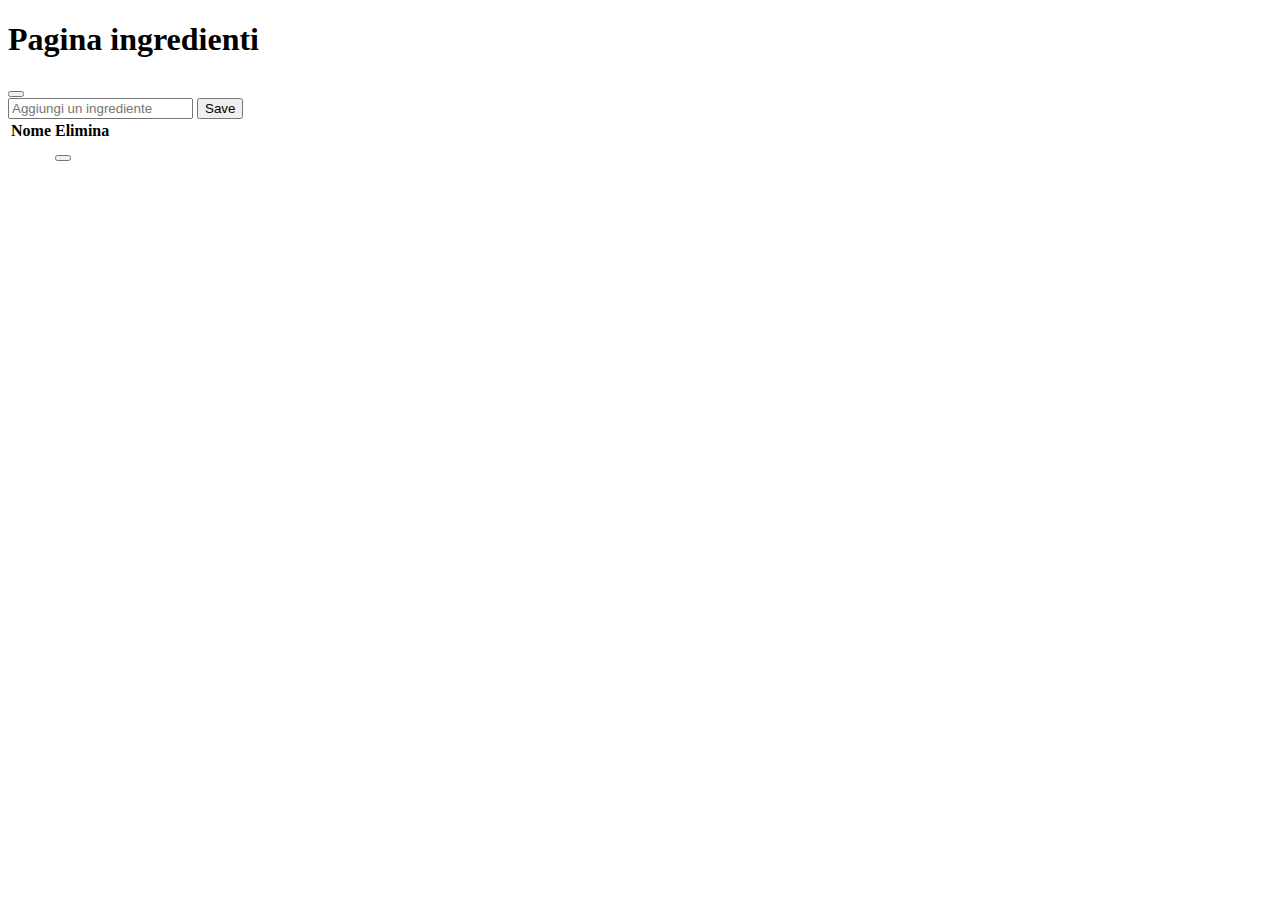
<file: src/main/resources/templates/ingredienti/index.html>
<!doctype html>
<html lang="en" xmlns:th="http://www.thymeleaf.org">
<head th:replace="fragments/head :: head('Ingredienti')"></head>
<body>
<nav th:replace="fragments/navbar :: navbar(area='Ingredienti')"></nav>

<h1>Pagina ingredienti</h1>
<!-- potrebbe esserci un attributo message che arriva dalla redirect -->
<div th:if="${message != null}">
    <div class="alert alert-success alert-dismissible fade show" role="alert">
        <span th:text="${message}"></span>
        <button type="button" class="btn-close" data-bs-dismiss="alert" aria-label="Close"></button>
    </div>
</div>

<section class="mb-5">
    <form
            th:action="@{/ingredienti/create}"
            id="ingrediente-form"
            method="POST"
            th:object="${ingredienteObj}"
    >
        <div class="input-group">
            <input type="text" class="form-control" id="category-name" th:field="*{name}"
                   placeholder="Aggiungi un ingrediente">
            <button type="submit" class="btn btn-primary">Save</button>
        </div>
    </form>
</section>
<div class="container">
    <div class="row">
        <div class="col-6 mx-auto">
            <table class="table">
                <thead>
                  <tr>
                    
                    <th scope="col">Nome</th>

                    <th scope="col">Elimina</th>
                    
                  </tr>
                </thead>
                <tbody>
                  <tr th:each="ingrediente : ${ingredienti}">
                    <td th:text="${ingrediente.name}"></td>


                    </td>
                      <td>
                          <form

                                  th:action="@{/ingredienti/delete/{id}(id=${ingrediente.id})}"
                                  method="POST"
                          >
                              <button type="submit" class="btn btn-primary">
                                  <i class="fa-solid fa-trash-can"></i>
                              </button>
                          </form>
                      </td>
                  </tr>
                  
                </tbody>
              </table>
        </div>
    </div>
</div>

<script src="https://cdn.jsdelivr.net/npm/bootstrap@5.3.2/dist/js/bootstrap.bundle.min.js" integrity="sha384-C6RzsynM9kWDrMNeT87bh95OGNyZPhcTNXj1NW7RuBCsyN/o0jlpcV8Qyq46cDfL" crossorigin="anonymous"></script>
</body>
</html>
</file>
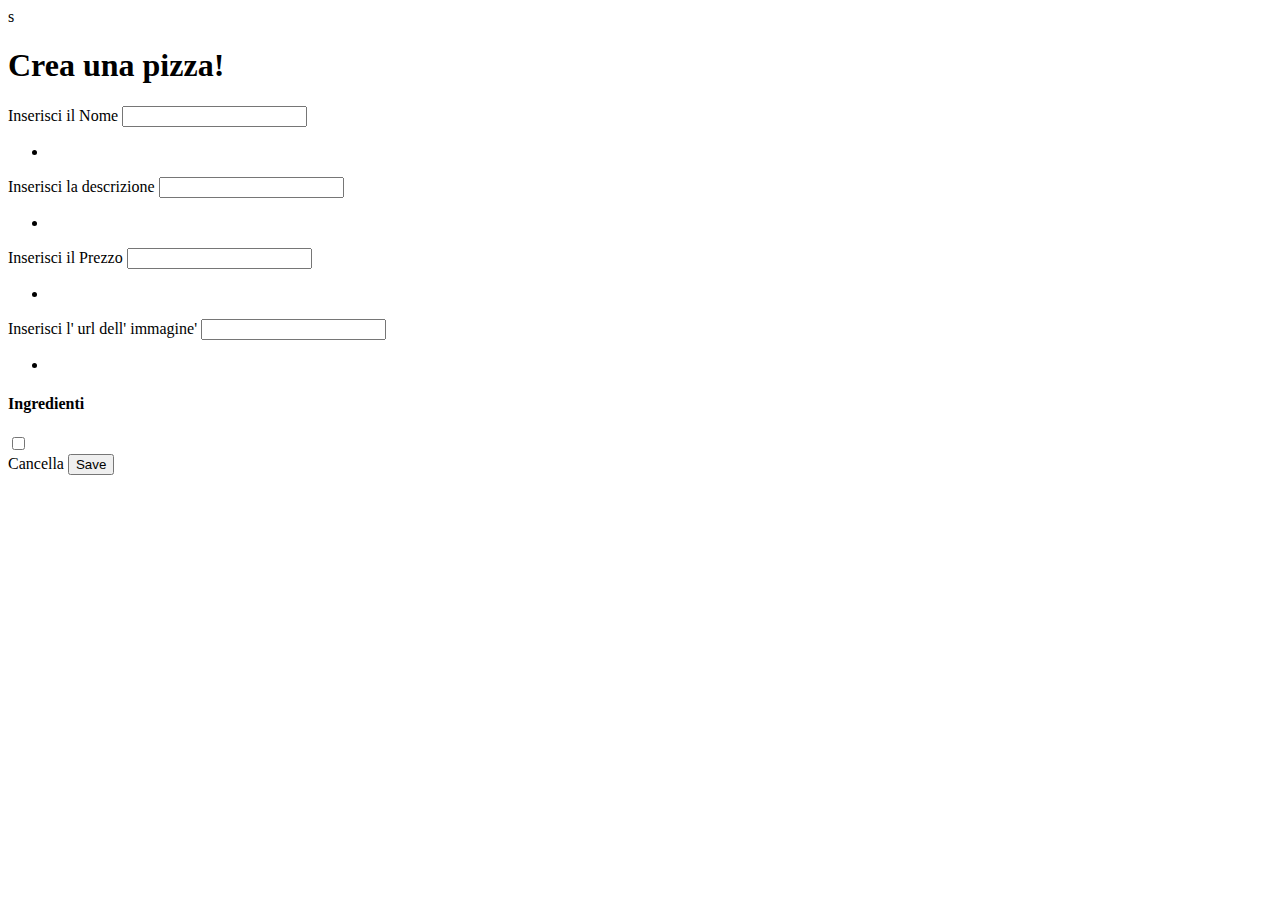
<file: src/main/resources/templates/crea-pizza.html>
<!DOCTYPE html>
<html lang="en" xmlns:th="http://www.thymeleaf.org">
<head th:replace="fragments/head :: head('Crea Pizza')"></head>

  <body>
  <nav th:replace="fragments/navbar :: navbar(area='Pizze')"></nav>s
  <!-- hi a disposizione un attributo che si chiama pizza -->
    <h1 class="">Crea una pizza!</h1>
    <div class="container">
      <div class="row">
        <div class="col-7 mx-auto">
          <form
            th:action="@{/le-nostre-pizze/create}"
            th:object="${pizza}"
            method="post"
          >
            <!-- nome/descrizione/prezzo/url -->
            <div class="mb-3">
              <label for="inputName" class="form-label"
                >Inserisci il Nome</label
              >
              <input
                type="text"
                class="form-control"
                id="inputName"
                th:field="*{name}"
                th:errorClass="is-invalid"/>
                <div class="invalid-feedback" th:if="${#fields.hasErrors('name')}">
                    <ul>
                      <li th:each="err : ${#fields.errors('name')}" th:text="${err}"></li>
                    </ul>
                  </div>
            </div>

            <div class="mb-3">
              <label for="inputDescription" class="form-label"
                >Inserisci la descrizione</label
              >
              <input
                type="text"
                class="form-control"
                id="inputDescription"
                th:field="*{description}"
                th:errorClass="is-invalid"
              />
              <div class="invalid-feedback" th:if="${#fields.hasErrors('description')}">
                <ul>
                  <li th:each="err : ${#fields.errors('description')}" th:text="${err}"></li>
                </ul>
              </div>
            </div>

            <div class="mb-3">
              <label for="inputPrice" class="form-label"
                >Inserisci il Prezzo</label
              >
              <input
                type="number"
                class="form-control"
                id="inputPrice"
                th:field="*{price}"
                step="0.01"
                th:errorClass="is-invalid"
              />
              <div class="invalid-feedback" th:if="${#fields.hasErrors('price')}">
                <ul>
                  <li th:each="err : ${#fields.errors('price')}" th:text="${err}"></li>
                </ul>
              </div>
            </div>

            <div class="mb-3">
              <label for="inputUrl" class="form-label"
                >Inserisci l' url dell' immagine'</label
              >
              <input
                type="text"
                class="form-control"
                id="inputUrl"
                th:field="*{url_photo}"
                th:errorClass="is-invalid"
                autocomplete="off"
              />
              <div class="invalid-feedback" th:if="${#fields.hasErrors('url_photo')}">
                <ul>
                  <li th:each="err : ${#fields.errors('url_photo')}" th:text="${err}"></li>
                </ul>
              </div>
            </div>
            <!-- categorie -->
            <!-- nel model ho un attributo categoryList -->
            <div class="col-4">
              <h4>Ingredienti</h4>
              <div class="form-check" th:each="ing : ${ingredientList}">
                <input class="form-check-input" type="checkbox" th:value="${ing.id}"
                       th:id="|ingredient_${ing.id}|" th:field="*{listIngredienti}">
                <label class="form-check-label" th:for="|ingredient_{ing.id}|" th:text="${ing.name}"></label>
              </div>
            </div>
            <a class="btn btn-danger" th:href="@{/le-nostre-pizze}">Cancella</a>
            <button type="submit" class="btn btn-primary">Save</button>
          </form>
        </div>
      </div>
    </div>

    <script
      src="https://cdn.jsdelivr.net/npm/bootstrap@5.3.2/dist/js/bootstrap.bundle.min.js"
      integrity="sha384-C6RzsynM9kWDrMNeT87bh95OGNyZPhcTNXj1NW7RuBCsyN/o0jlpcV8Qyq46cDfL"
      crossorigin="anonymous"
    ></script>
  </body>
</html>
</file>
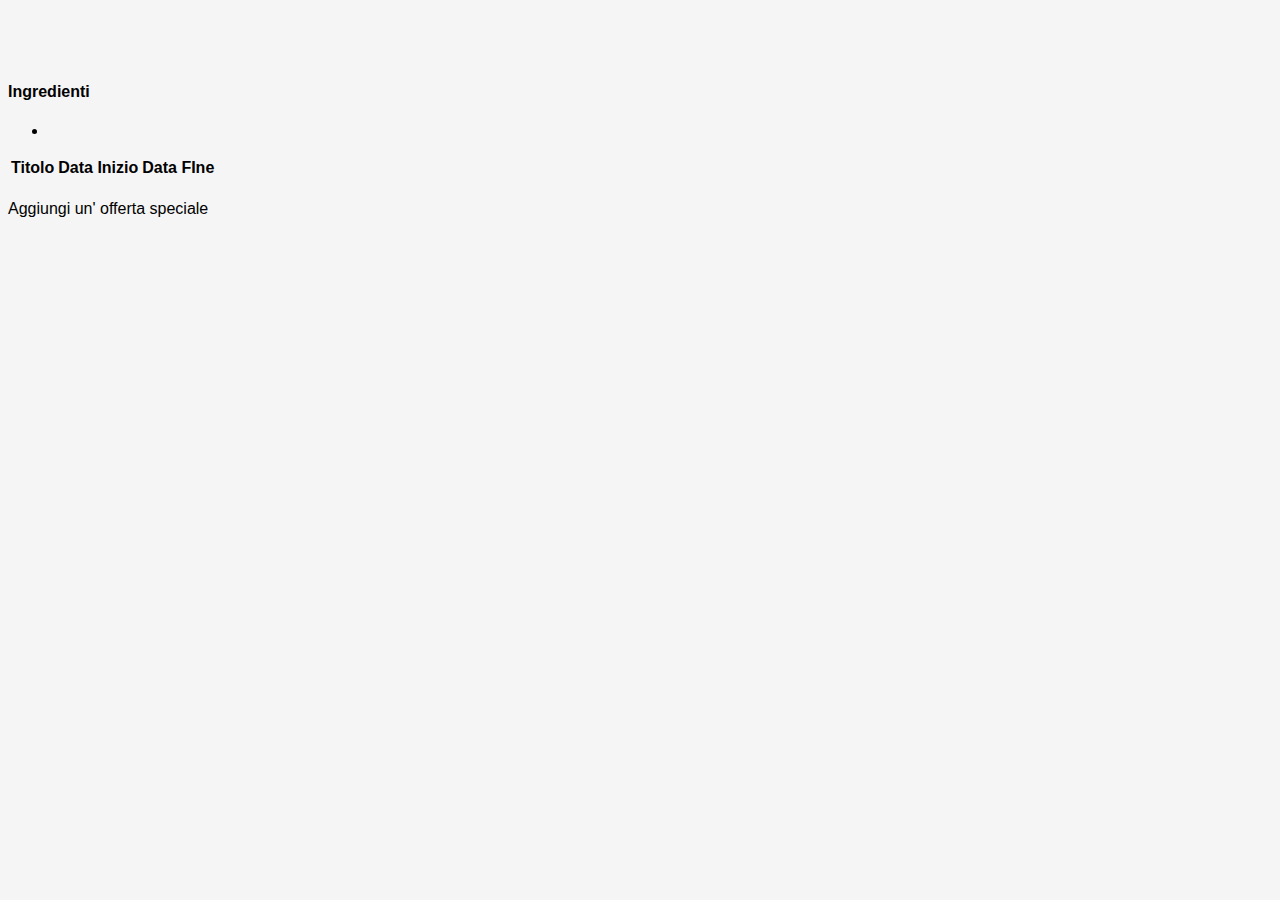
<file: src/main/resources/templates/dettagli-pizza.html>
<!DOCTYPE html>
<html lang="en" xmlns:th="http://www.thymeleaf.org">

    <head th:replace="fragments/head :: head('Dettagli Pizza')">
      <style>
      body {
        background-color: #f5f5f5;
        font-family: "Roboto Condensed", sans-serif;
      }
      #pizza-logo {
        width: 400px;
      }
      .flex-center {
        display: flex;
        flex-direction: column;
        justify-content: center;
      }
    </style>
    </head>

  <body>
    <nav th:replace="fragments/navbar :: navbar(area='Pizze')"></nav>
    <div class="container p-5 flex-center">
      <div class="row d-flex justify-content-center">
        <div class="col-12 mb-3">
          <h2 class="text-center text-danger" th:text="${pizza.name}"></h2>
        </div>
        <div
          class="col-md-6 col-11 mx-auto d-flex justify-content-center my-4 rounded"
        >
          <img
            th:src="${pizza.url_photo}"
            alt=""
            id="pizza-logo"
            class="rounded"
          />
        </div>

        <div class="col-7 text-center my-4">
          <p th:text="|Ingredienti : ${pizza.description}|"></p>
          <p th:text="|Prezzo : ${pizza.price} €|"></p>
        </div>
      </div>
    </div>

    <!-- ingredienti -->
    <div class="col-6 mx-auto">
      <h4>Ingredienti</h4>
      <ul>
        <li th:each="ing : ${pizza.listIngredienti}" th:text="${ing.name}"></li>
      </ul>
    </div>

    <!-- mostro le offerte speciali -->
    <div class="container" th:if="${not #lists.isEmpty(offerte)}">
      <div class="row">
        <div class="col-8 mx-auto">
          <table class="table">
            <thead>
              <tr>
                
                <th scope="col">Titolo</th>
                <th scope="col">Data Inizio</th>
                <th scope="col">Data FIne</th>
                <th scope="col"></th>
              </tr>
            </thead>
            <tbody>
              <tr th:each="offerta : ${offerte}">
                <td th:text="${offerta.titolo}"></td>
                <td th:text="${offerta.dataInizio}"></td>
                <td th:text="${offerta.dataFine}"></td>
                <td>

                  <a th:href="@{/le-nostre-pizze/{slug}/offerta-speciale/{id}/edit(slug=${offerta.pizza.slug},id=${offerta.id})}"><i class="fa-solid fa-pen-to-square"></i></a></td>
                
              </tr>
          
            </tbody>
          </table>
        </div>
      </div>
    </div>
    

    <p th:each="offerta : ${offerte}" th:text="${offerta.titolo}"></p>
    <!-- aggiunta offerta speciale -->
    <div class="container d-flex justify-content-center my-4">
      <a th:href="@{/le-nostre-pizze/{slug}/nuova-offerta-speciale(slug=${pizza.slug})}" class="btn btn-success">Aggiungi un' offerta speciale</a>
    </div>
    <script
      src="https://cdn.jsdelivr.net/npm/bootstrap@5.3.1/dist/js/bootstrap.bundle.min.js"
      integrity="sha384-HwwvtgBNo3bZJJLYd8oVXjrBZt8cqVSpeBNS5n7C8IVInixGAoxmnlMuBnhbgrkm"
      crossorigin="anonymous"
    ></script>
  </body>
</html>
</file>
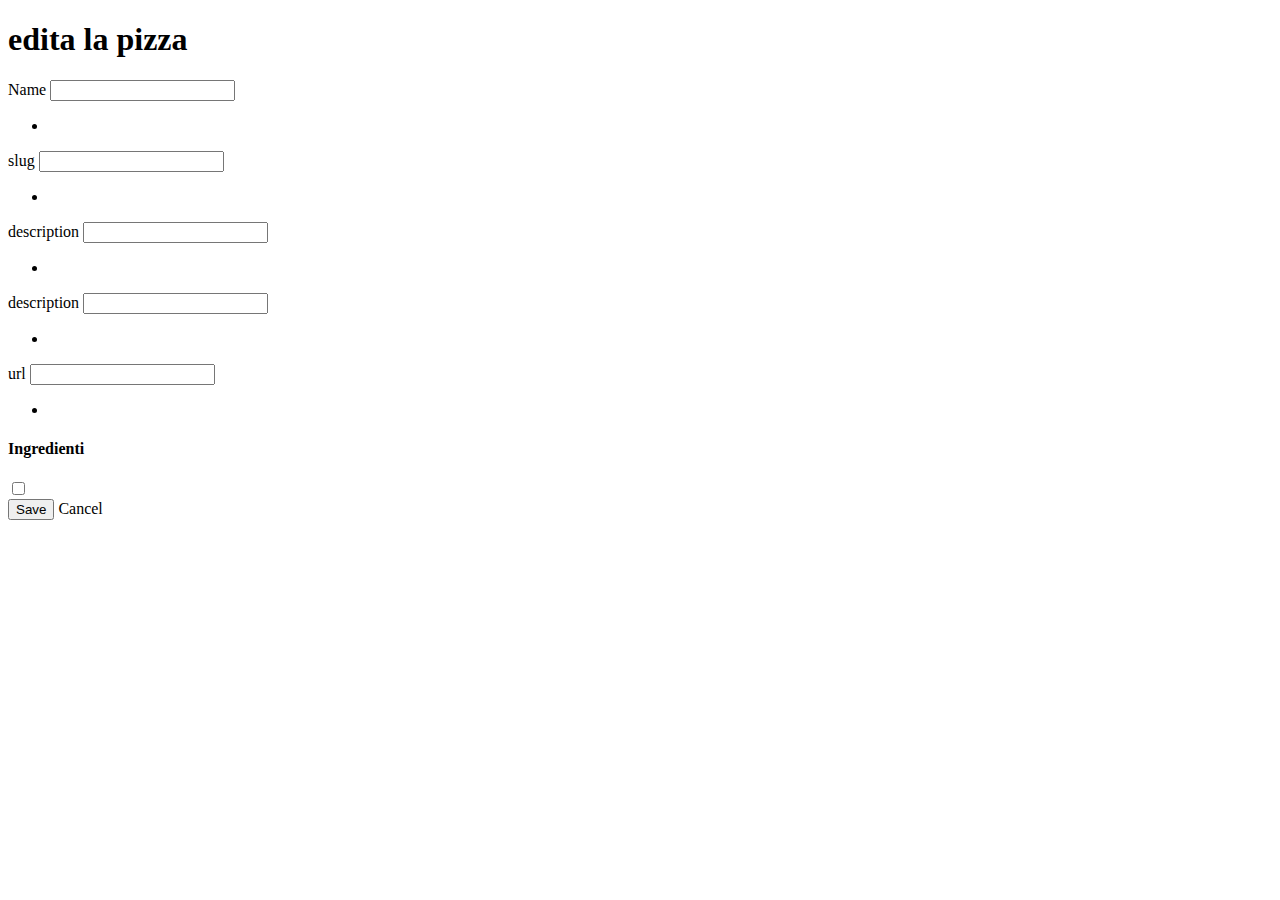
<file: src/main/resources/templates/edit.html>
<!doctype html>
<html lang="en" xmlns:th="http://www.thymeleaf.org">
<head th:replace="fragments/head :: head('Modifica Pizza')"></head>
  <body>
  <nav th:replace="fragments/navbar :: navbar(area='Pizze')"></nav>
  <h1>edita la pizza</h1>
    <form th:action="@{/le-nostre-pizze/{slug}/edit(slug=${pizza.slug})}"  
        method="POST"
        id="pizza-edit"
        th:object="${pizza}"
        >

        <!-- name -->
    <div class="mb-3">
        <label for="name" class="form-label">Name</label>
        <input class="form-control" id="name" type="text" th:field="*{name}"
               th:errorClass="is-invalid">
        <div class="invalid-feedback" th:if="${#fields.hasErrors('name')}">
          <ul>
            <li th:each="err : ${#fields.errors('name')}" th:text="${err}"></li>
          </ul>
        </div>
      </div>
       <!-- slug -->
    <div class="mb-3">
        <label for="slug" class="form-label">slug</label>
        <input class="form-control" id="slug" type="text" th:field="*{slug}"
               th:errorClass="is-invalid">
        <div class="invalid-feedback" th:if="${#fields.hasErrors('slug')}">
          <ul>
            <li th:each="err : ${#fields.errors('slug')}" th:text="${err}"></li>
          </ul>
        </div>
      </div>

      <!-- description -->
    <div class="mb-3">
        <label for="description" class="form-label">description</label>
        <input class="form-control" id="description" type="text" th:field="*{description}"
               th:errorClass="is-invalid">
        <div class="invalid-feedback" th:if="${#fields.hasErrors('description')}">
          <ul>
            <li th:each="err : ${#fields.errors('description')}" th:text="${err}"></li>
          </ul>
        </div>
      </div>
    
          <!-- price -->
    <div class="mb-3">
        <label for="price" class="form-label">description</label>
        <input class="form-control" id="price" type="number" th:field="*{price}"
               th:errorClass="is-invalid" step="0.01">
        <div class="invalid-feedback" th:if="${#fields.hasErrors('price')}">
          <ul>
            <li th:each="err : ${#fields.errors('price')}" th:text="${err}"></li>
          </ul>
        </div>
      </div>

       <!-- url photo -->
    <div class="mb-3">
        <label for="url" class="form-label">url</label>
        <input class="form-control" id="url" type="text" th:field="*{url_photo}"
               th:errorClass="is-invalid">
        <div class="invalid-feedback" th:if="${#fields.hasErrors('url_photo')}">
          <ul>
            <li th:each="err : ${#fields.errors('url_photo')}" th:text="${err}"></li>
          </ul>
        </div>
      </div>
        <!-- Ingredienti -->
        <div class="col-4">
            <h4>Ingredienti</h4>
            <div class="form-check" th:each="ing : ${ingredientList}">
                <input class="form-check-input" type="checkbox" th:value="${ing.id}"
                       th:id="|ingredient_${ing.id}|" th:field="*{listIngredienti}"
                       th:checked="${pizza.listIngredienti.contains(ing)}">
                <label class="form-check-label" th:for="|ingredient_${ing.id}|" th:text="${ing.name}"></label>
            </div>
        </div>
     <!-- buttons -->
     <div>
        <button type="submit" class="btn btn-primary">Save</button>
        <a class="btn btn-primary" th:href="@{/le-nostre-pizze}">Cancel</a>
      </div>
    </form>
    <script src="https://cdn.jsdelivr.net/npm/bootstrap@5.3.2/dist/js/bootstrap.bundle.min.js" integrity="sha384-C6RzsynM9kWDrMNeT87bh95OGNyZPhcTNXj1NW7RuBCsyN/o0jlpcV8Qyq46cDfL" crossorigin="anonymous"></script>
  </body>
</html>
</file>
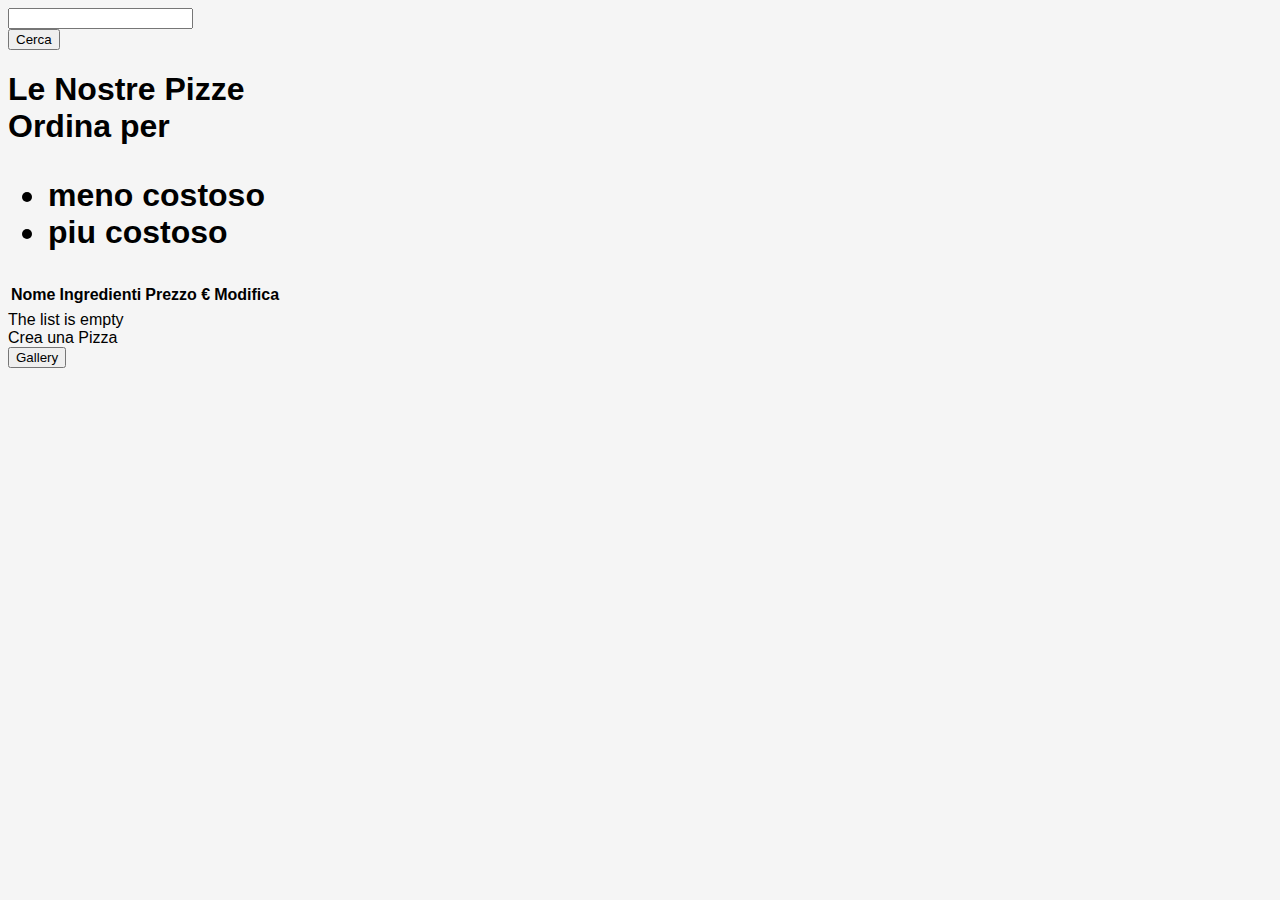
<file: src/main/resources/templates/pizze-list.html>
<!DOCTYPE html>
<html lang="en" xmlns:th="http://www.thymeleaf.org">
<head th:replace="fragments/head :: head('Modifica Pizza')">
    <style>
      body {
        background-color: #f5f5f5;
        font-family: "Roboto Condensed", sans-serif;
      }
       .bg-yellow {
        background-color: yellow;
    }
      .w_75{
        width: 75%;
      }
    </style>
</head>
  <body>
  <nav th:replace="fragments/navbar :: navbar(area='Pizze')"></nav>
    <!-- Form per selezionare l'ordinamento -->

    <form th:action="@{le-nostre-pizze}" method="GET" class="form-inline">
      <div class="container-fluid">
        <div class="row d-flex justify-content-center">
          <div
            class="form-group col-lg-5 col-md-7 col-11 d-flex align-items-center"
          >
            <input
              type="text"
              id="keyword"
              name="keyword"
              class="form-control"
              th:value="${keyword}"
            />
          </div>
          <div class="d-flex justify-content-center my-3 col-md-1 col-2">
            <button type="submit" class="btn btn-outline-success">Cerca</button>
          </div>
        </div>
      </div>
    </form>

    <div class="container">
      <div class="row">
        <div class="col-11 mx-auto">
          <h1 class="my-4 text-danger text-center">
            Le Nostre Pizze
            <span class="dropdown ml-5">
              <div
                class="btn btn-secondary dropdown-toggle"
                role="button"
                data-bs-toggle="dropdown"
                aria-expanded="false"
              >
                Ordina per
              </div>

              <ul class="dropdown-menu">
                <li>
                  <a
                    class="dropdown-item"
                    th:href="@{le-nostre-pizze?orderBy=price}"
                    >meno costoso</a
                  >
                </li>
                <li>
                  <a
                    class="dropdown-item"
                    th:href="@{le-nostre-pizze?orderBy=priceup}"
                    >piu costoso</a
                  >
                </li>
              </ul>
            </span>
          </h1>
        </div>

        <div class="col-md-8 col-sm-11 mx-auto">
          <table th:if="${pizze.size() > 0}" class="table">
            <thead>
              <tr>
                <th scope="col">Nome</th>
                <th scope="col">Ingredienti</th>
                <th scope="col">Prezzo €</th>
                <th scope="col">Modifica</th>
                
              </tr>
            </thead>
            <tbody>
              <tr class="hover-row yellow-row" th:each="pizza : ${pizze}">
                <td class="">

                  <!-- Insert a link for the pizza's name -->
                  <a
                    th:href="@{'/le-nostre-pizze/' + ${pizza.slug}}"
                    class="text-decoration-none text-dark"
                  >
                    <span th:text="${pizza.name}"></span>
                  </a>
                  <span th:classappend="${pizza.hasOfferteSpecialiAttive} ? 'block' : 'd-none'">
    <i class="fa-solid fa-piggy-bank text-success ml-3"></i>
</span>
                </td>
                <td th:text="${pizza.description}"></td>
                <td th:text="${pizza.price}"></td>
                <td ><a th:href="@{/le-nostre-pizze/{slug}/edit(slug=${pizza.slug})}"> <i class="fa-solid fa-pen-to-square"></i></a></td>
                <td ><a th:href="@{/le-nostre-pizze/{slug}/delete(slug=${pizza.slug})}"><i
                        class="fa-solid fa-trash-can"></i></a></td>

              </tr>
            </tbody>
          </table>
        </div>
        <div th:unless="${pizze.size() > 0}">The list is empty</div>
        <div class="col-5 d-flex justify-content-center mx-auto">
          <a class="btn btn-success" th:href="@{/le-nostre-pizze/create}"
            >Crea una Pizza</a
          >
        </div>
        <!-- tabella delle pizze da bootstrap dinamica -->
      </div>
    </div>

    <button
      id="scrollButton"
      class="btn btn-warning mt-5 d-flex justify-content-center mx-auto text-center py-3 px-5 fs-4"
      type="button"
      data-bs-toggle="collapse"
      data-bs-target="#collapseExample"
      aria-expanded="false"
    >
      Gallery
    </button>
    <div class="container">
      <div class="collapse mt-5" id="collapseExample">
        <div class="row d-flex gy-4">
          <div class="col-md-4 col-sm-6 col-12" th:each="pizza : ${pizze}">
            <img
              th:src="${pizza.url_photo}"
              th:alt="|pizza ${pizza.name}|"
              class="mx-auto d-block rounded w_75"
            />
            <small
              th:text="| ${pizza.name}|"
              class="d-flex justify-content-center py-3"
            >
            </small>
          </div>
        </div>
      </div>
    </div>

    <script>
      // Get a reference to the button
      const scrollButton = document.getElementById("scrollButton");

      // Add a click event listener to the button
      scrollButton.addEventListener("click", function () {
        // Get the position of the button
        const buttonRect = scrollButton.getBoundingClientRect();
        console.log(buttonRect.top + window.scrollY);
        // Scroll to the top position of the button's border box
        setTimeout(function () {
          // Scroll to the top of the page
          window.scrollTo({
            top: buttonRect.top + window.scrollY,
            behavior: "smooth",
          });
        }, 20); // Delay in milliseconds (1000ms = 1 second)
      });
    </script>

    <script
      src="https://cdn.jsdelivr.net/npm/bootstrap@5.3.1/dist/js/bootstrap.bundle.min.js"
      integrity="sha384-HwwvtgBNo3bZJJLYd8oVXjrBZt8cqVSpeBNS5n7C8IVInixGAoxmnlMuBnhbgrkm"
      crossorigin="anonymous"
    ></script>
  </body>
</html>
</file>
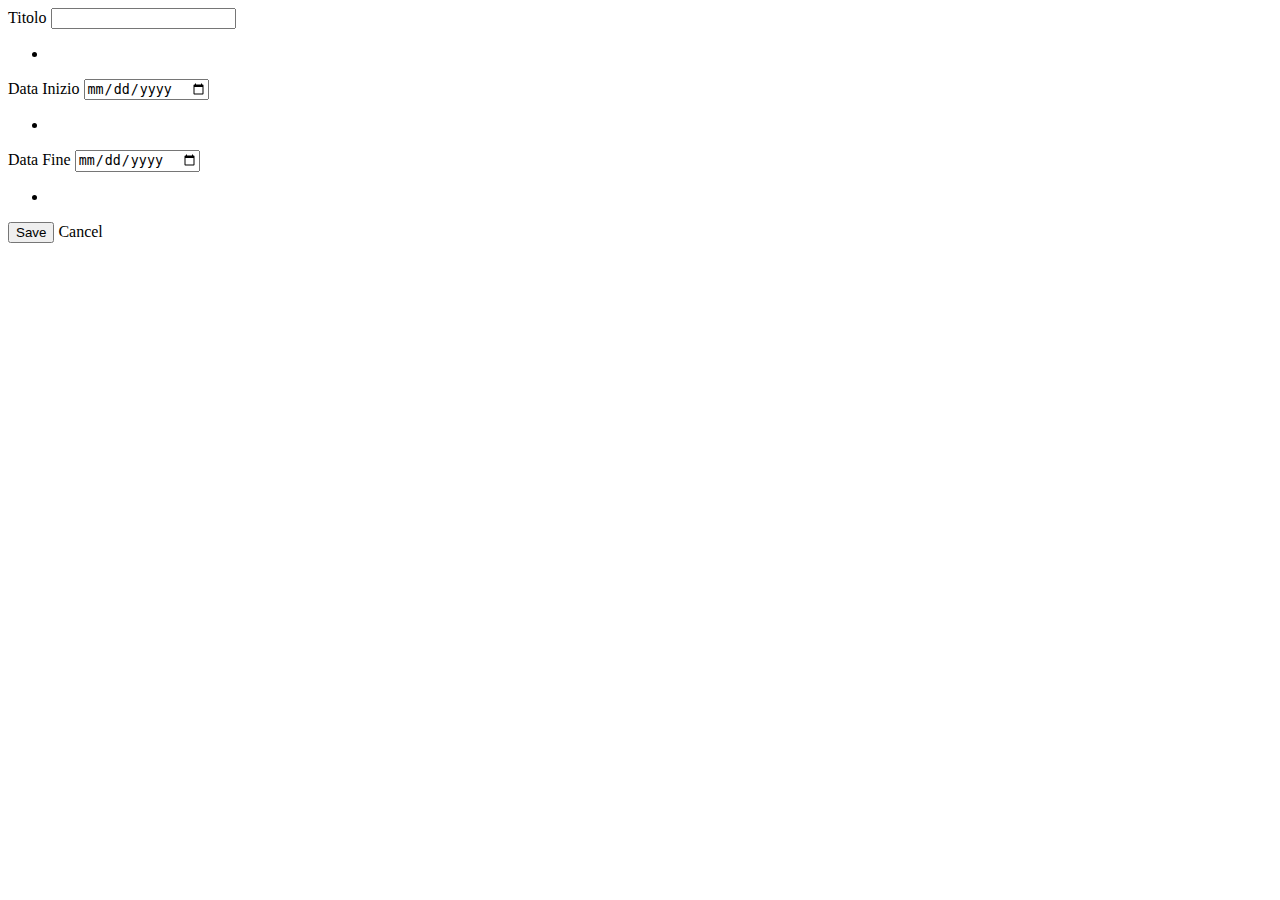
<file: src/main/resources/templates/offerte/form.html>
<!doctype html>
<html lang="en"  xmlns:th="http://www.thymeleaf.org">
<head th:replace="fragments/head :: head('Offerte')"></head>
<body>
<nav th:replace="fragments/navbar :: navbar(area='Pizze')"></nav>
<div class="container">


    <form
            th:action="${offerta_speciale.id != 0} ? @{/le-nostre-pizze/{slug}/offerta-speciale/{id}/edit(slug=${offerta_speciale.pizza.slug},id=${offerta_speciale.id})} : @{/le-nostre-pizze/{slug}/nuova-offerta-speciale(slug=${pizza.slug})}"
            id="offerta-speciale-form"
        method="POST"
        th:object="${offerta_speciale}"
    >
      <!-- titolo-->
      <div class="mb-3">
        <label for="titolo" class="form-label">Titolo</label>
        <input type="text" class="form-control" id="titolo" th:field="*{titolo}"
               th:errorClass="is-invalid">
        <div class="invalid-feedback" th:if="${#fields.hasErrors('titolo')}">
          <ul>
            <li th:each="err : ${#fields.errors('titolo')}" th:text="${err}"></li>
          </ul>
        </div>
      </div>
      
      <!-- dataInizio -->
      <div class="mb-3">
        <label for="dataInizio" class="form-label">Data Inizio</label>
        <input type="date" class="form-control" id="dataInizio" th:field="*{dataInizio}"
               th:value="${offerta_speciale.dataInizio}"
               th:errorClass="is-invalid">
        <div class="invalid-feedback" th:if="${#fields.hasErrors('dataInizio')}">
          <ul>
            <li th:each="err : ${#fields.errors('dataInizio')}" th:text="${err}"></li>
          </ul>
        </div>
      </div>
      <!-- dataFine -->
      <div class="mb-3">
        <label for="dataFine" class="form-label">Data Fine</label>
        <input type="date" class="form-control" id="dataFine" th:field="*{dataFine}"
               th:value="${offerta_speciale.dataFine}"
               th:errorClass="is-invalid">
        <div class="invalid-feedback" th:if="${#fields.hasErrors('dataFine')}">
          <ul>
            <li th:each="err : ${#fields.errors('dataFine')}" th:text="${err}"></li>
          </ul>
        </div>
      </div>
      <div>
        <button type="submit" class="btn btn-primary">Save</button>
        <a th:href="@{/users}" class="btn btn-primary">Cancel</a>
      </div>
    </form>
  </div>
<script src="https://cdn.jsdelivr.net/npm/bootstrap@5.3.2/dist/js/bootstrap.bundle.min.js" integrity="sha384-C6RzsynM9kWDrMNeT87bh95OGNyZPhcTNXj1NW7RuBCsyN/o0jlpcV8Qyq46cDfL" crossorigin="anonymous"></script>
</body>
</html>
</file>
